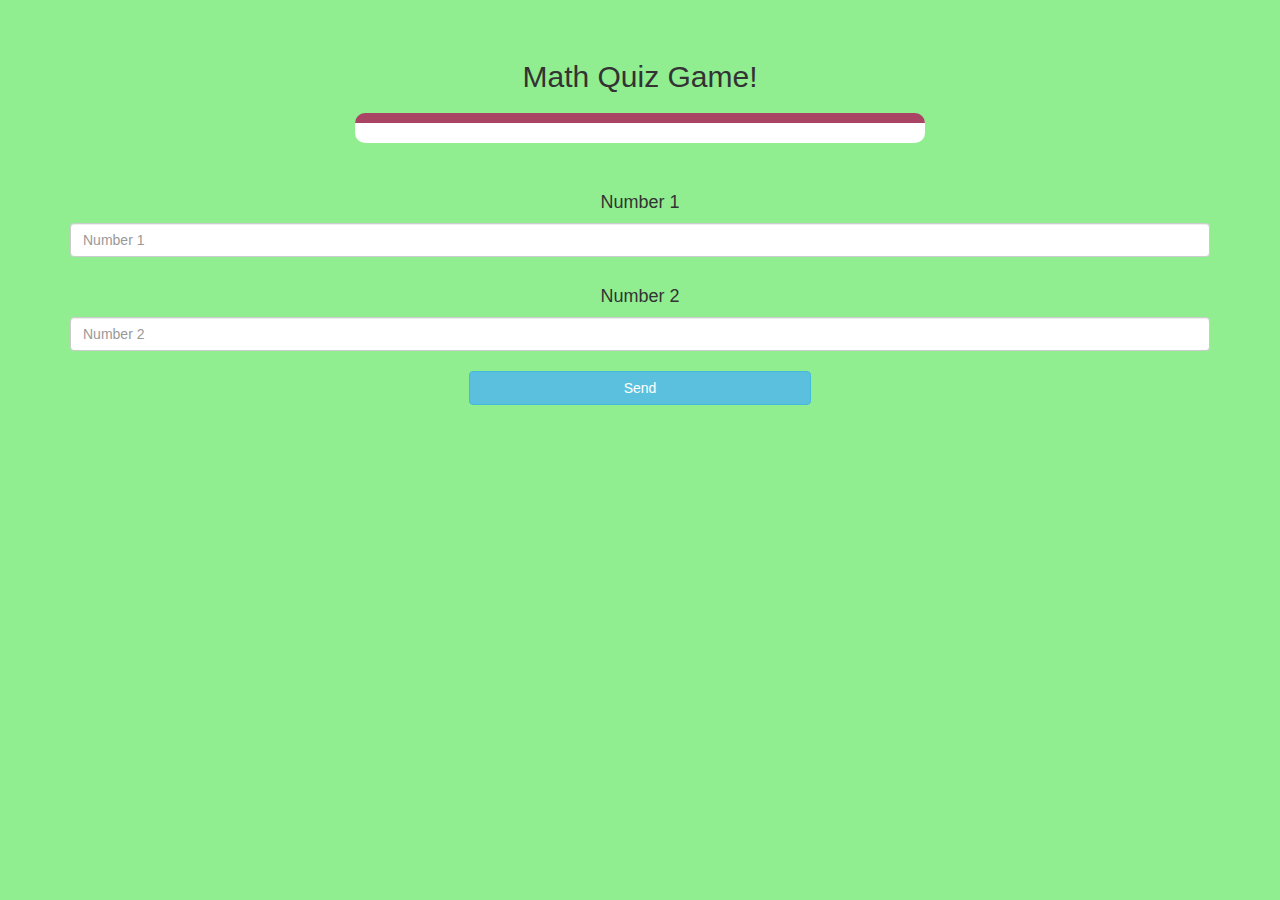
<file: quiz.html>
<!DOCTYPE html>
<html>
    <head>
        <title>The Math Quiz Game!</title>
        <meta name="viewport" content="width=device-width, initial-scale=1">
<link rel="stylesheet" href="https://maxcdn.bootstrapcdn.com/bootstrap/3.4.0/css/bootstrap.min.css">
<script src="https://ajax.googleapis.com/ajax/libs/jquery/3.4.1/jquery.min.js"></script>
<script src="https://maxcdn.bootstrapcdn.com/bootstrap/3.4.0/js/bootstrap.min.js"></script>
<link rel="stylesheet" href="quiz.css">
    </head>
    <body>
        <h4 id="player1_name"></h4> <span id="player1_score"></span>
<br>
<h4 id="player2_name"></h4> <span id="player2_score"></span>

<div class="container">
	<center>
		<h2> Math Quiz Game!</h2>
		<h3 id="player_question"></h3>
		<h3 id="player_answer"></h3>
		<div id="output" class="col-lg-6"> </div>
		<br>
		<br>
		<h4>Number 1</h4>
		<input type="text" id="number1" class="form-control" placeholder="Number 1">
		<br>
		<h4>Number 2</h4>
		<input type="text" id="number2" class="form-control" placeholder="Number 2">
		<br>
		<button onclick="send()" class="btn btn-info" style="width: 30%;">Send</button>
	</center>
</div>

<script src="game_page.js"></script>
    </body>
</html>
</file>
<file: quiz.css>
body{
    text-align:center;
    background-color:lightgreen;
}
#output{
    background: white;
    border-radius:10px;
    border-top: 10px solid #AA4465;
    padding:10px;
    float:none;
    text-align:left;
}
</file>
